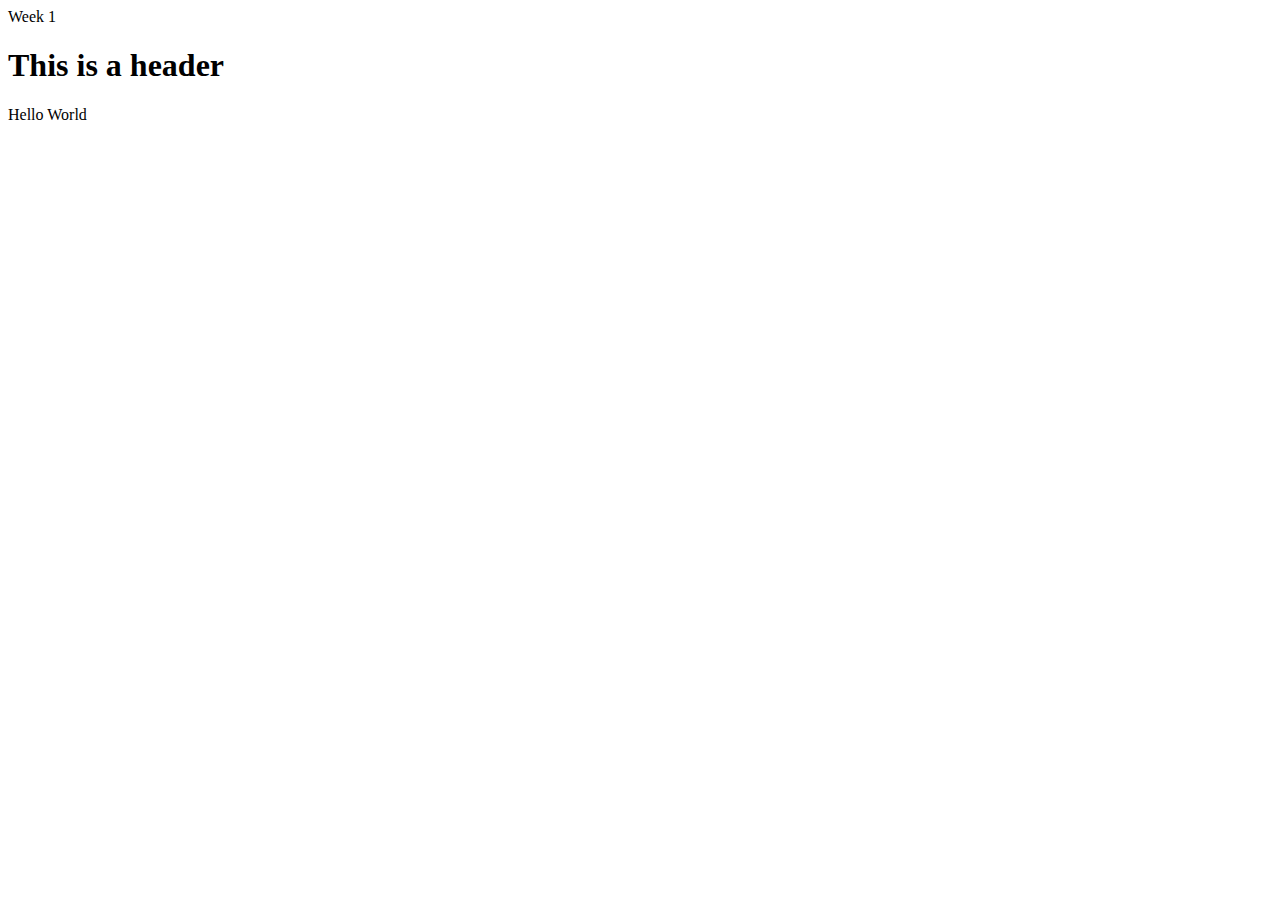
<file: Week 1/index.html>
<!DOCTYPE html>
<html lang="en">
    
<head>

<!-- meta tags defines metadata about an HTML document. Metadata is information about the page
 They always go inside the <head> element and are typically used to specify character set, page description,  keywords, author of the document and so on
    Metadata is used by browsers, search engines and other web services-->
<meta charset="UTF-8">
<meta name = "author" content="Your name">
<meta name = "description" content = "HTML and JavaScript"
<title>Week 1</title>

</head>

<body>
    <h1>This is a header</h1>
    <p>
        Hello World
    </p>
</body>



</html>
</file>
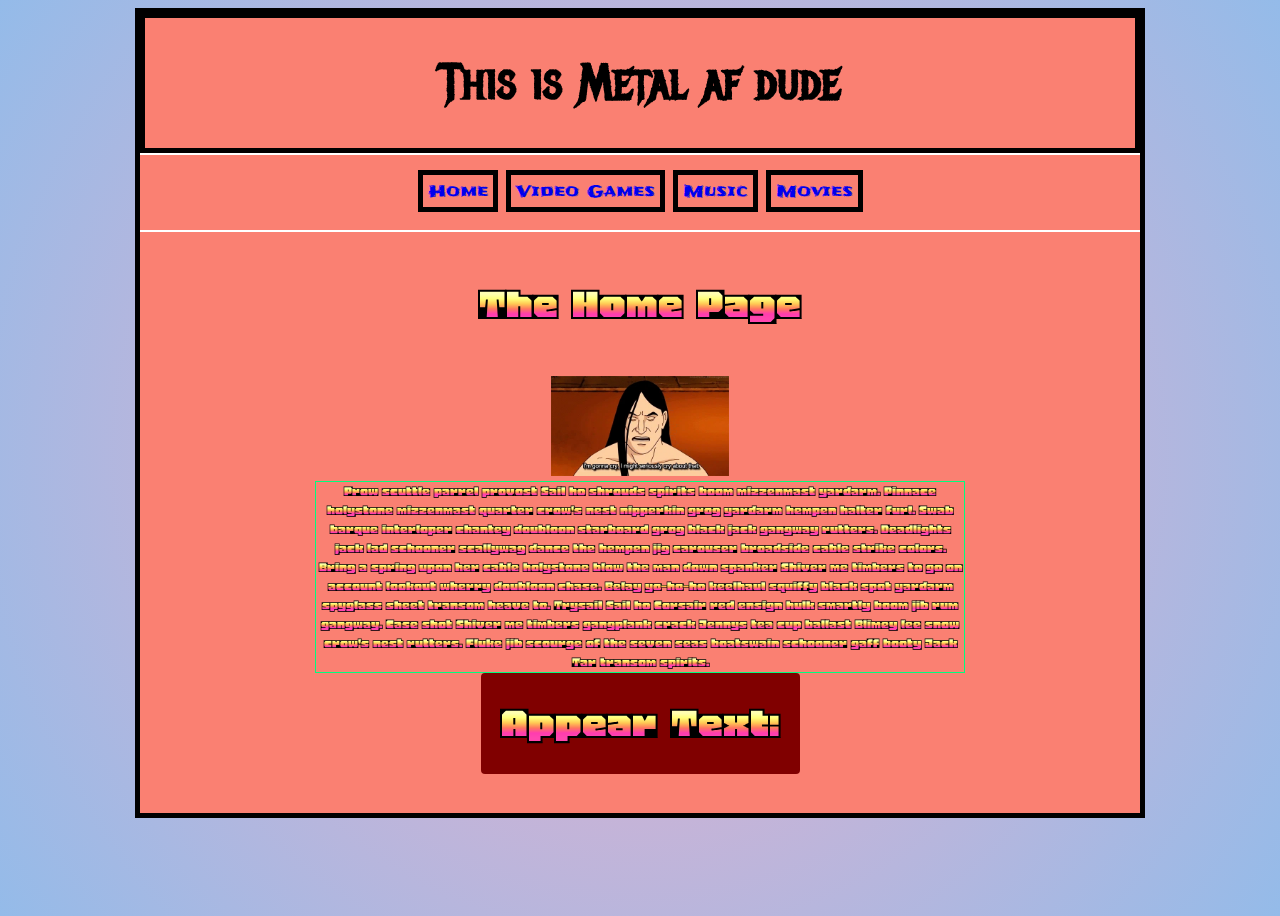
<file: Week 3/index.html>
<!DOCTYPE html>
<html lang="en">

<head>
    <title>Week 3 | In Class</title>
    <meta charset="UTF-8">
    <link rel="preconnect" href="https://fonts.googleapis.com">
    <link rel="preconnect" href="https://fonts.gstatic.com" crossorigin>
<link href="https://fonts.googleapis.com/css2?family=Frijole&family=Honk&family=Metal+Mania&display=swap" rel="stylesheet">



    <link rel="stylesheet" href="./css/styles.css">



</head>

<body>

    <div id="main">
        <div id="header">
            <h1>This is Metal af dude</h1>
        </div>

        <div id="nav">
            <a href="#" class="nav-btn">Home</a>
            <a href="Pages/videogames.html" class="nav-btn">Video Games</a>
            <a href="Pages/music.html" class="nav-btn">Music</a>
            <a href="Pages/movies.html" class="nav-btn">Movies</a>
        </div>

        <div id="content">
            <h2 id="homePage">The Home Page</h2>
            <img src="./Images/metalgif.webp" id="metalGif" alt="Crying man">
            <p id="loremIpsum">Prow scuttle parrel provost Sail ho shrouds spirits boom mizzenmast yardarm. Pinnace holystone mizzenmast quarter crow's nest nipperkin grog yardarm hempen halter furl. Swab barque interloper chantey doubloon starboard grog black jack gangway rutters.

                Deadlights jack lad schooner scallywag dance the hempen jig carouser broadside cable strike colors. Bring a spring upon her cable holystone blow the man down spanker Shiver me timbers to go on account lookout wherry doubloon chase. Belay yo-ho-ho keelhaul squiffy black spot yardarm spyglass sheet transom heave to.
                
                Trysail Sail ho Corsair red ensign hulk smartly boom jib rum gangway. Case shot Shiver me timbers gangplank crack Jennys tea cup ballast Blimey lee snow crow's nest rutters. Fluke jib scourge of the seven seas boatswain schooner gaff booty Jack Tar transom spirits.</p>

                <p id="appear"><span id="arrow">Appear Text:</span></p>

        </div>




        <div id="footer">

        </div>
    </div>


</body>


</html>
</file>
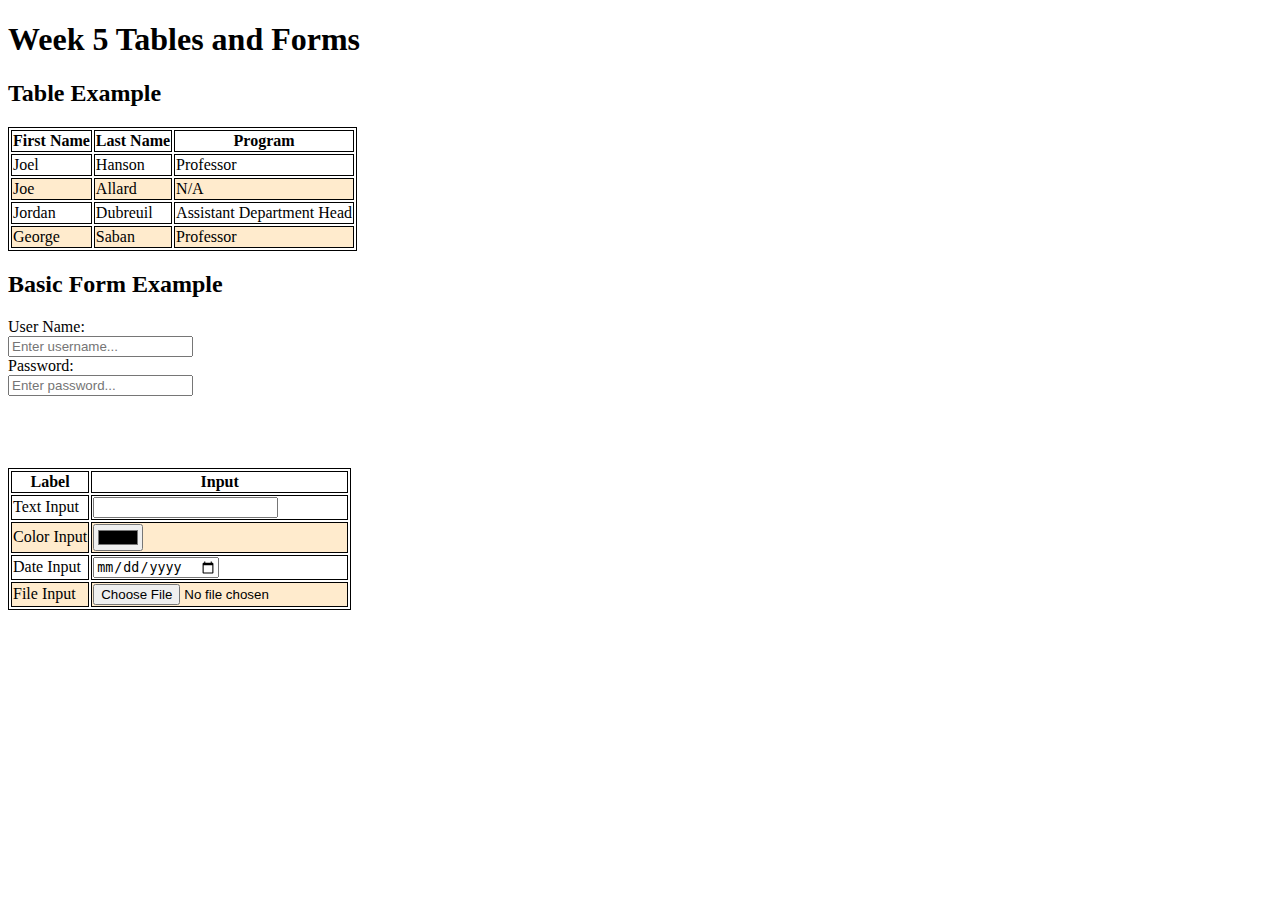
<file: Week 5/index.html>
<!DOCTYPE html>

<html lang="en">

<head>
    <meta charset="UTF-8">

    <title>
        Tables and Forms | Week 5
    </title>

    <style>

        table,tr,th,td{
            border: 1px solid black;
        }

        tr:nth-child(even)
        {
            background-color: blanchedalmond;
        }
    </style>

</head>

<body>
    <h1>Week 5 Tables and Forms</h1>

    <h2>Table Example</h2>
    <!-- Start of table -->
    <table>
        <!-- Head of table -->
        <thead>
            <tr>
                <th>First Name</th>
                <th>Last Name</th>
                <th>Program</th>
            </tr>
        </thead>

        <!-- Body of table -->
        <tbody>
            <tr>
                <td>Joel</td>
                <td>Hanson</td>
                <td>Professor</td>
            </tr>

            <tr>
                <td>Joe</td>
                <td>Allard</td>
                <td>N/A</td>
            </tr>
            <tr>
                <td>Jordan</td>
                <td>Dubreuil</td>
                <td>Assistant Department Head</td>
            </tr>
        
            <tr>
                <td>George</td>
                <td>Saban</td>
                <td>Professor</td>
            </tr>

        </tbody>
    </table>

    <h2>Basic Form Example</h2>
    <form action="#" method="post">
        <!-- The label for our username box -->
        <label for="username">User Name:</label>
        <br>
        <!-- The input, text has a special attribute
         That allows use to have a default value -->
        <input type="text" name="username" placeholder="Enter username...">
        <br>
        <label for="password">Password:</label>
        <br>
        <input type="text" name="password" placeholder="Enter password...">
    </form>
<br>
<br>
<br>
<br>
    <form action="#" method="get">
        <!-- Start of Table -->
        <table>
            <!-- The head -->
            <thead>
                <!-- First row in head -->
                <tr>
                    <th>Label</th>
                    <th>Input</th>
                </tr>
            </thead>
            <!-- The Body -->
            <tbody>
                <!-- First row of Body -->
                <tr>
                    <!-- Label -->
                    <td>Text Input</td>
                    <!-- Input -->
                    <td><input type="text" name="text-input" required></td>
                </tr>

                <tr>
                    <!-- Label -->
                    <td>Color Input</td>
                    <!-- Input -->
                    <td><input type="color" name="color-input" required></td>
                </tr>

                <tr>
                    <!-- Label -->
                    <td>Date Input</td>
                    <!-- Input -->
                    <td><input type="date" name="date-input" required></td>
                </tr>
                <tr>
                    <!-- Label -->
                    <td>File Input</td>
                    <!-- Input -->
                    <td><input type="file" name="file-input" required></td>
                </tr>


            </tbody>

        </table>
    </form>


</body>

</html>
</file>
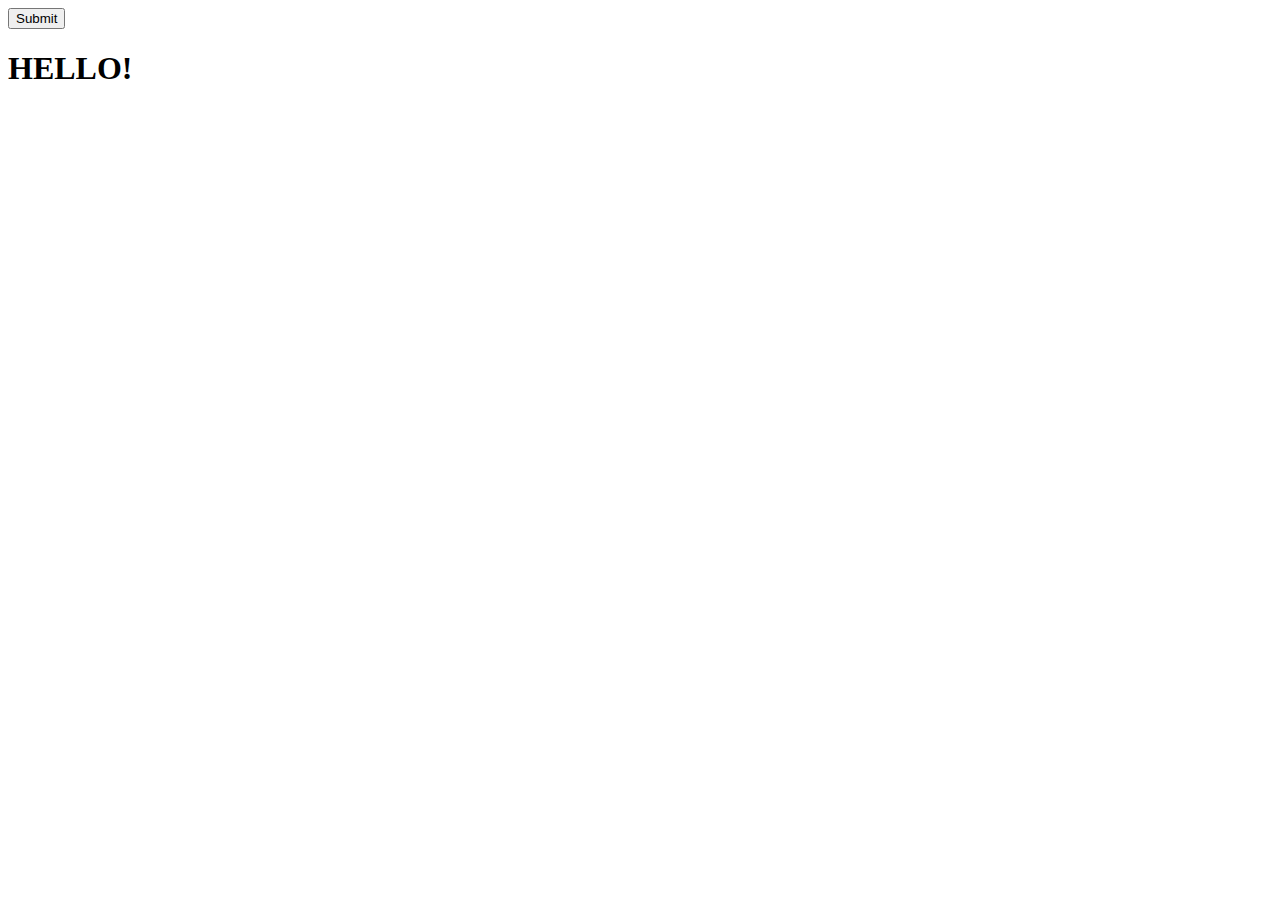
<file: Week 7/index.html>
<!DOCTYPE html>
<html lang="en">

<head>
    <meta charset="UTF-8">
    <title>Javascript Lab</title>
</head>

<body>
    <!--  -->

    <div id="query">
        <input type="button" id="submit" value="Submit">
    </div>

    <script>
        //document -> the document/html 
        // file that loaded this javascript
        var divTag = document.querySelector("#query")
        var getElement = document.getElementById("query")

        console.log(divTag.innerHTML)

        divTag.innerHTML += "<h1>HELLO!</h1>"

        var button = document.getElementById("submit")
        console.log(button)

        //When the button is in the clicked state
        //Call the alertUser function   
        button.addEventListener('click', alertUser)



        function alertUser() {
            alert("You Pressed a button")

        }



        var fruits = [
            "Banana",
            "Apple",
            "Orange",
            "Pomegranate",
            "Tomato"
        ]



    </script>

</body>

</html>
</file>
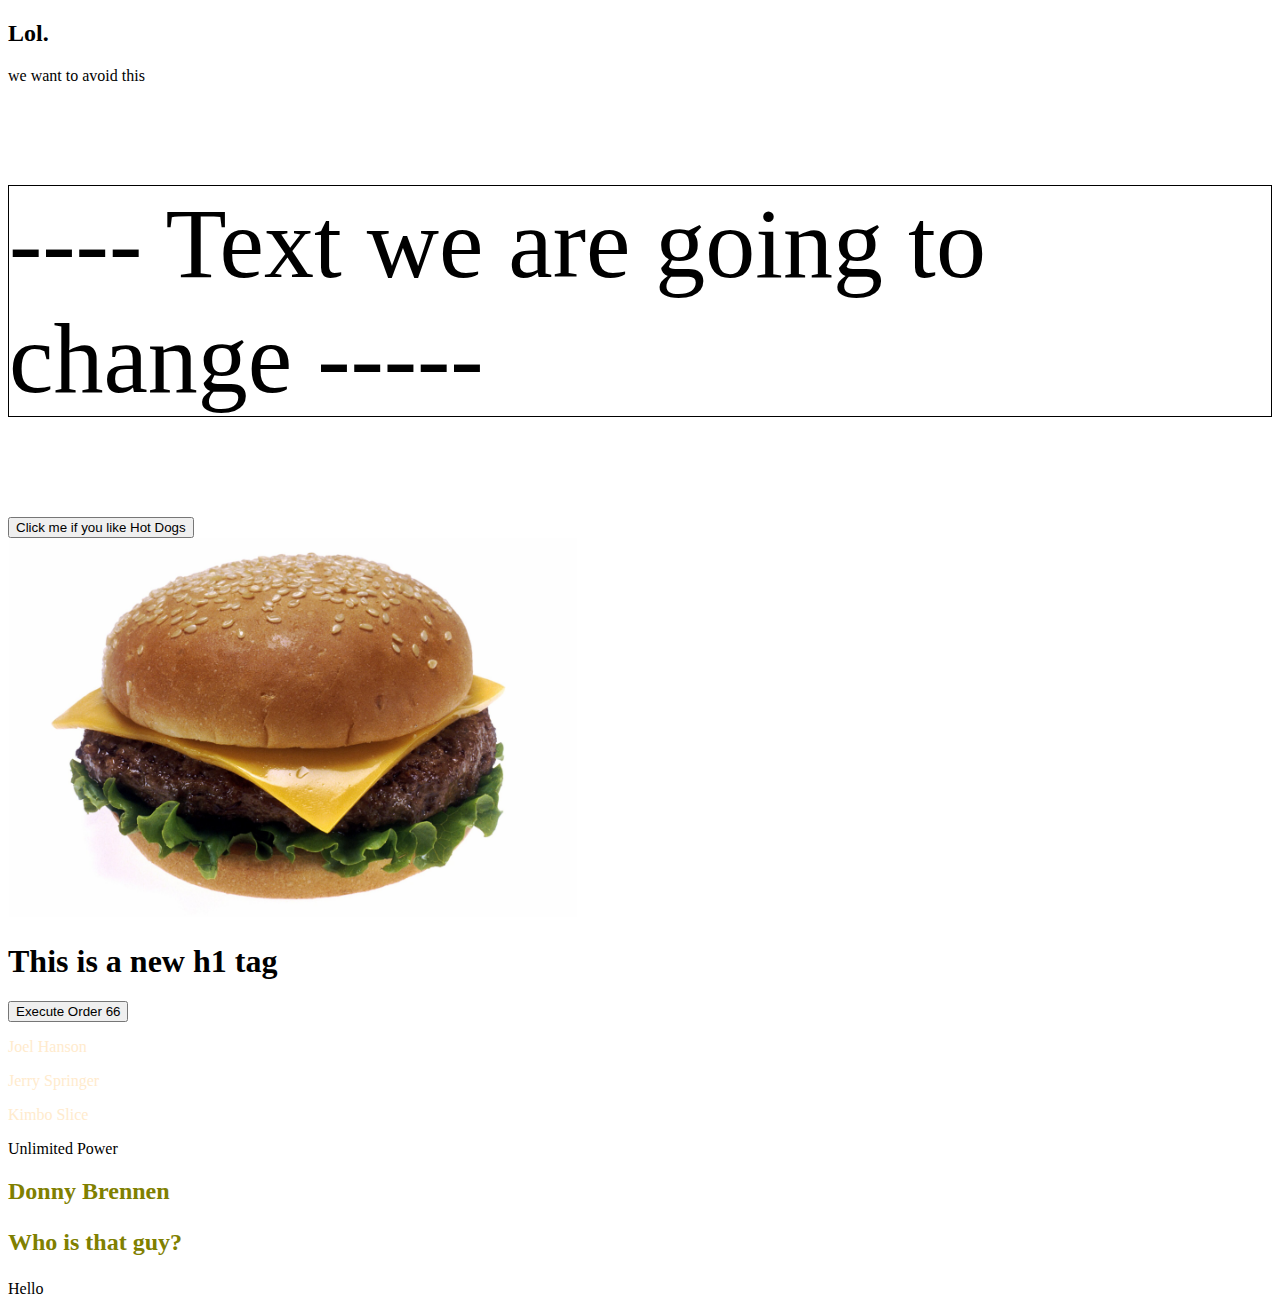
<file: Week 9/index.html>
<!DOCTYPE html>
<html lang="en">

<head>
    <meta charset="UTF-8">
    <link rel="stylesheet" href="styles.css">
    <title>Javascript Lab</title>
</head>

<body>

    <h2>Lol.</h2>

    <p>we want to avoid this
    <p>

    <div id="divContainer">
        <p> ---- Text we are going to change -----</p>
        <button id="foodButton">Click me if you like Hot Dogs</button>
        <br>
        <img id="food" src="burger.png" style="width:45%; height:45%">
    </div>
    <button id="order66">Execute Order 66</button>

    <!-- 3 elements with the names class -->
    <p class="names">Joel Hanson</p>
    <p class="names">Jerry Springer</p>
    <p class="names">Kimbo Slice</p>


    <div id="advanced">
        <p>Unlimited Power</p>
        <h2>
            Donny Brennen
            <p>
                Who is that guy?
            </p>
        </h2>

        <p>Hello</p>
        <div id="generalgrevious"></div>
    </div>

    <script src="week9.js"></script>

</body>

</html>
</file>
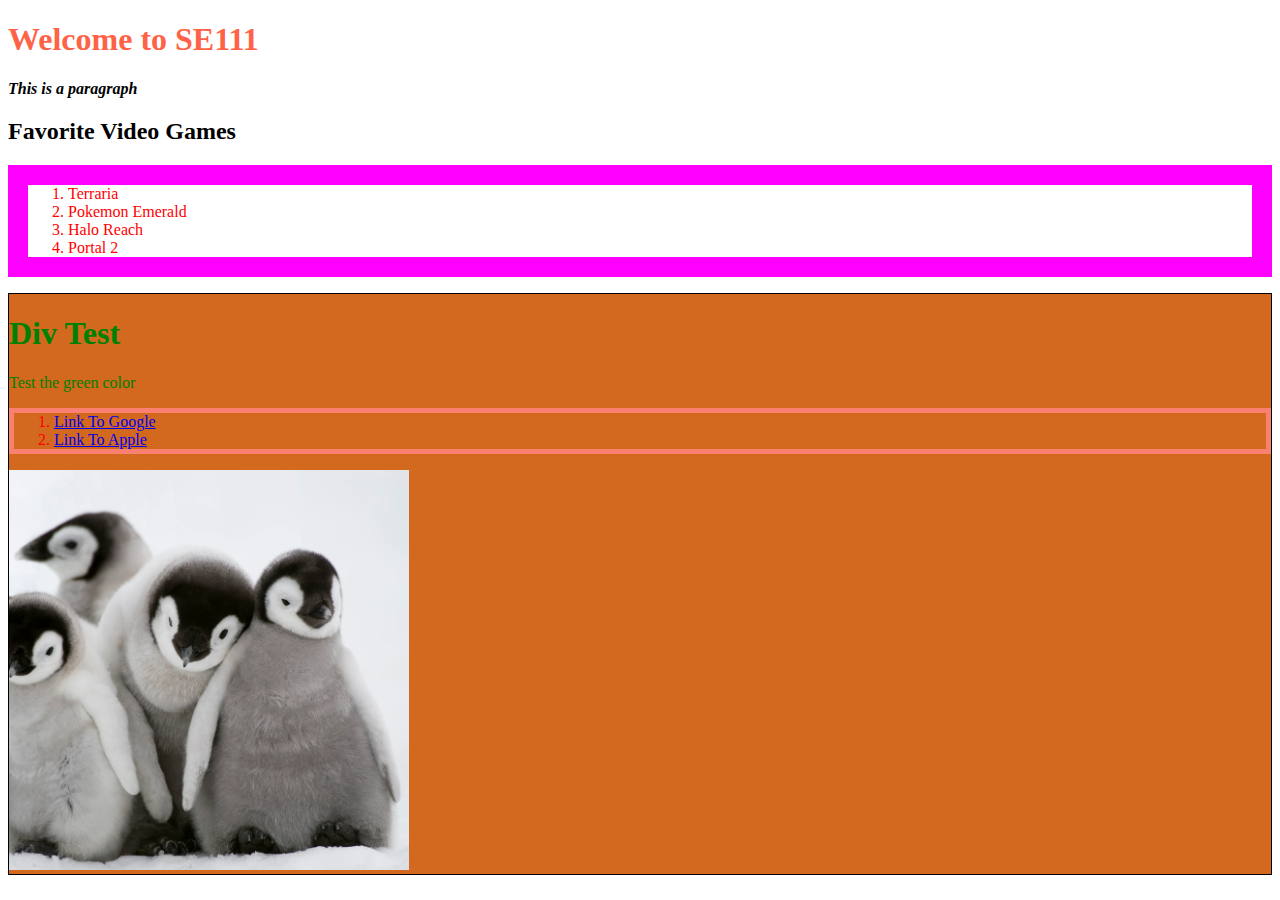
<file: Week 1/class/index.html>
<!-- Tells the browser that this is an html document and to read it as such-->
<!DOCTYPE html>

<!-- The html tag with the language keyword (We are forcing it to english) -->
<html lang="en">
<!-- Will contain the title, meta data; Gets read first by the browser-->
<head>
    <!--Setting the characters displayed to the basic font-->
<meta charset="UTF-8">
<meta name ="viewport" content="width=device-width, initial-scale=1.0">
<link rel="stylesheet" href="./styles/style.css">
<title>SE 111 is cool</title>
</head>
<body>
    <!--Can do color 3 different ways
    1. Type it out (IDE will do the rest)
    2. rgb(000,000,000)
    3. Hex codes: #ff6347
    Secret 4th Way: hsl(%,%,%)
    -->

    <!--  -->
    <h1 style="color:#ff6347">Welcome to SE111</h1>
 
    <p id="thisIsAnID">
        <i class="thisIsAClass">
            <b>
                This is a paragraph
            </i>
        </b>
    </p>

    <h2>Favorite Video Games</h2>

    <ol id="gameList">
        <li>Terraria</li>
        <li>Pokemon Emerald</li>
        <li>Halo Reach</li>
        <li>Portal 2</li>

    </ol>

    <div style="color:green; border: 1px solid black;background-color: chocolate;">
        <h1>Div Test</h1>
        <p>Test the green color</p>
        <ol>
            <li><a href="http://www.google.com">Link To Google</a></li>
            <li><a href="http://www.apple.com">Link To Apple</a></li>
        </ol>
        <a href="https://en.wikipedia.org/wiki/Penguin"><img src="./Images/penguin.webp" width="400" height="400"></a>
    </div>



</body>

</html>
</file>
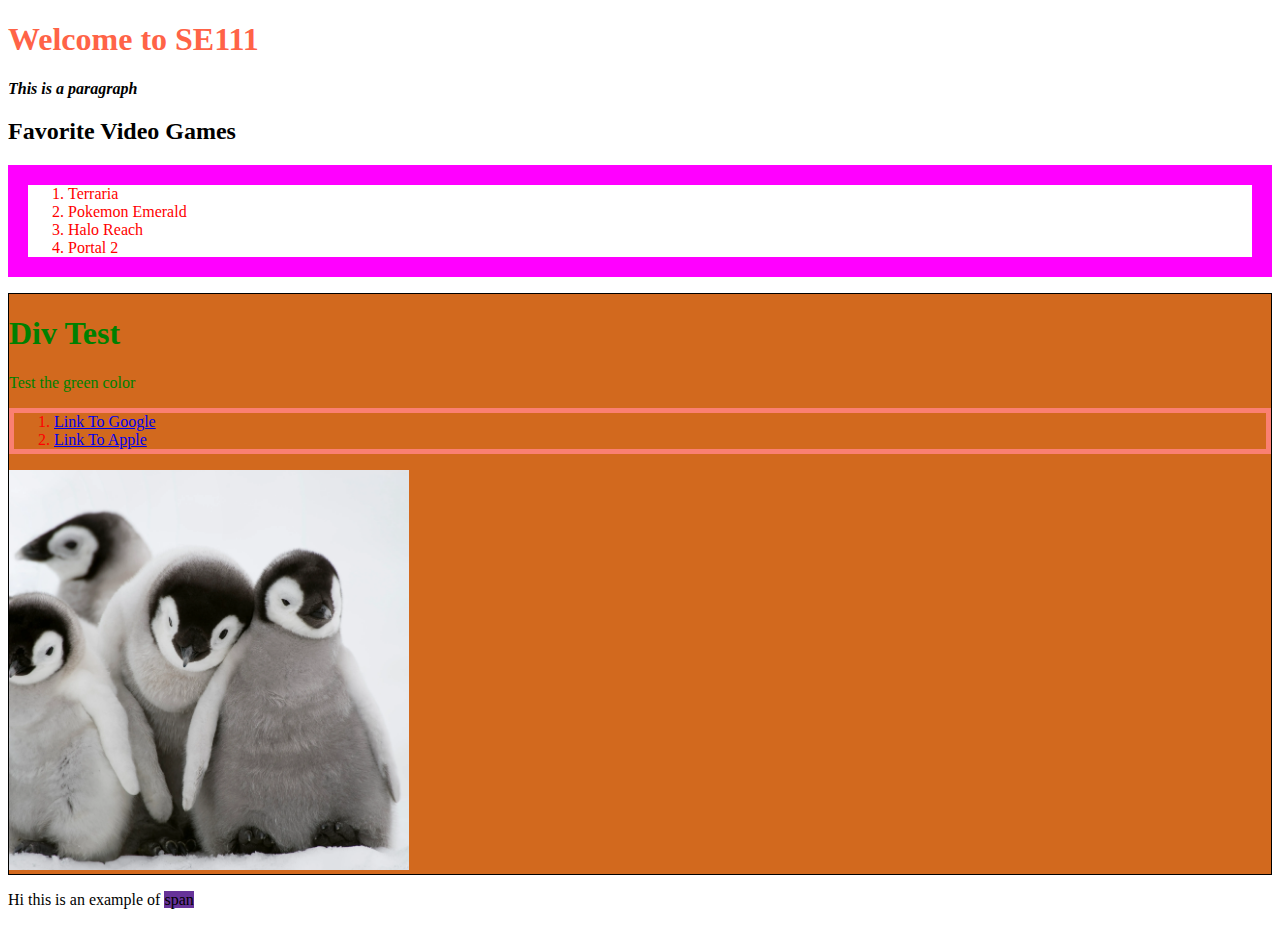
<file: Week 2/class/index.html>
<!-- Tells the browser that this is an html document and to read it as such-->
<!DOCTYPE html>

<!-- The html tag with the language keyword (We are forcing it to english) -->
<html lang="en">
<!-- Will contain the title, meta data; Gets read first by the browser-->
<head>
    <!--Setting the characters displayed to the basic font-->
<meta charset="UTF-8">
<meta name ="viewport" content="width=device-width, initial-scale=1.0">
<link rel="stylesheet" href="./styles/style.css">
<title>SE 111 is cool</title>
</head>
<body>
    <!--Can do color 3 different ways
    1. Type it out (IDE will do the rest)
    2. rgb(000,000,000)
    3. Hex codes: #ff6347
    Secret 4th Way: hsl(%,%,%)
    -->

    <!--  -->
    <h1 style="color:#ff6347">Welcome to SE111</h1>
 
    <p id="thisIsAnID">
        <i class="thisIsAClass">
            <b>
                This is a paragraph
            </i>
        </b>
    </p>

    <h2>Favorite Video Games</h2>

    <ol id="gameList">
        <li class="eggs">Terraria</li>
        <li class="eggs">Pokemon Emerald</li>
        <li class="eggs">Halo Reach</li>
        <li class="eggs">Portal 2</li>

    </ol>

    <div style="color:green; border: 1px solid black;background-color: chocolate;">
        <h1>Div Test</h1>
        <p>Test the green color</p>
        <ol>
            <li><a href="http://www.google.com">Link To Google</a></li>
            <li><a href="http://www.apple.com">Link To Apple</a></li>
        </ol>
        <a href="https://en.wikipedia.org/wiki/Penguin"><img src="./Images/penguin.webp" width="400" height="400"></a>
    </div>


    

    <p> Hi this is an example of <span style="background-color: rebeccapurple;">span</span></p>

</body>

</html>
</file>
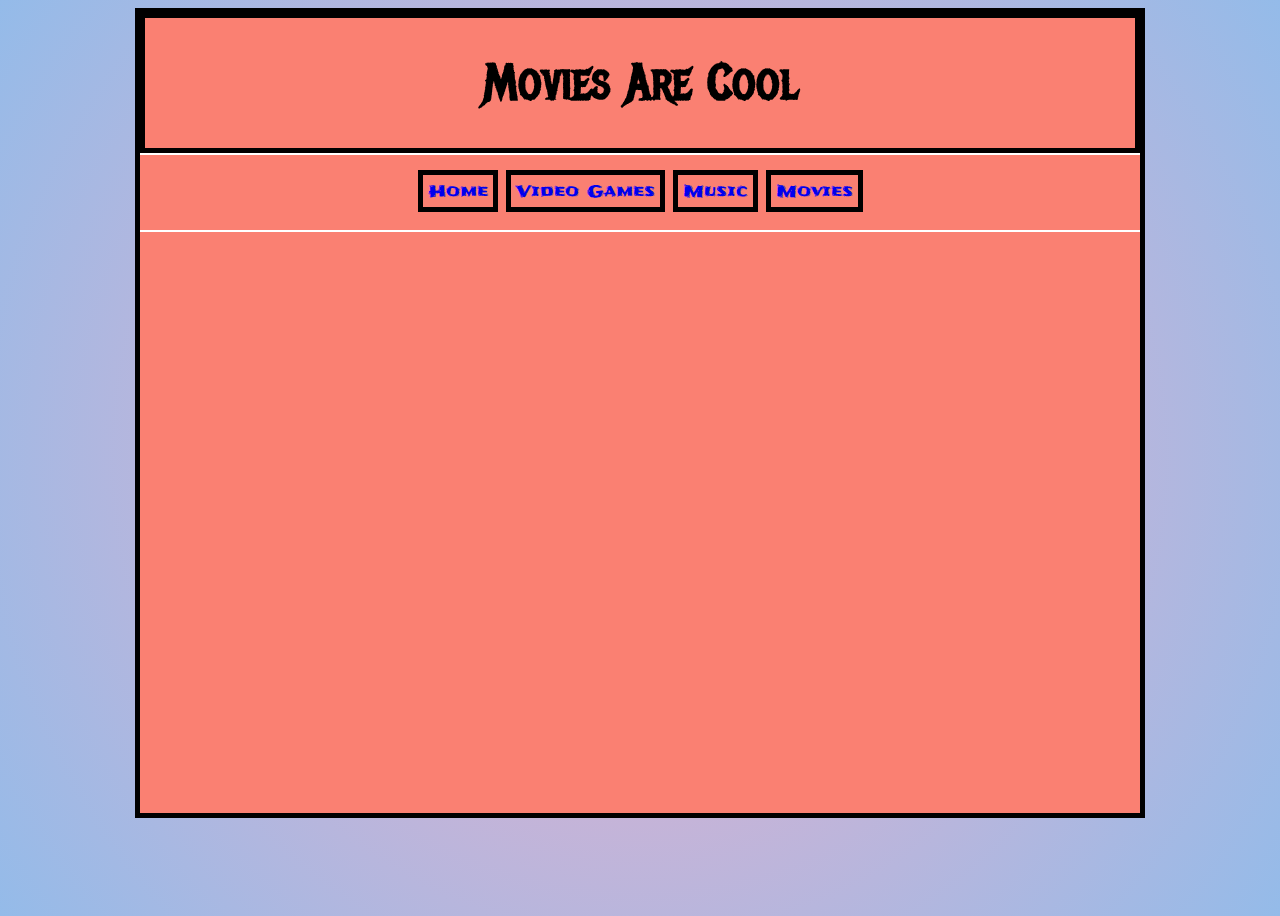
<file: Week 3/Pages/movies.html>
<!DOCTYPE html>
<html lang="en">

<head>
    <title>Week 3 | In Class</title>
    <meta charset="UTF-8">
    <link rel="preconnect" href="https://fonts.googleapis.com">
    <link rel="preconnect" href="https://fonts.gstatic.com" crossorigin>
    <link href="https://fonts.googleapis.com/css2?family=Frijole&family=Metal+Mania&display=swap" rel="stylesheet">




    <link rel="stylesheet" href="../css/styles.css">



</head>

<body>

    <div id="main">
        <div id="header">
            <h1>Movies Are Cool</h1>
        </div>

        <div id="nav">
            <a href="../index.html" class="nav-btn">Home</a>
            <a href="videogames.html" class="nav-btn">Video Games</a>
            <a href="music.html" class="nav-btn">Music</a>
            <a href="movies.html" class="nav-btn">Movies</a>
        </div>

        <div id="content">


        </div>




        <div id="footer">

        </div>
    </div>


</body>


</html>
</file>
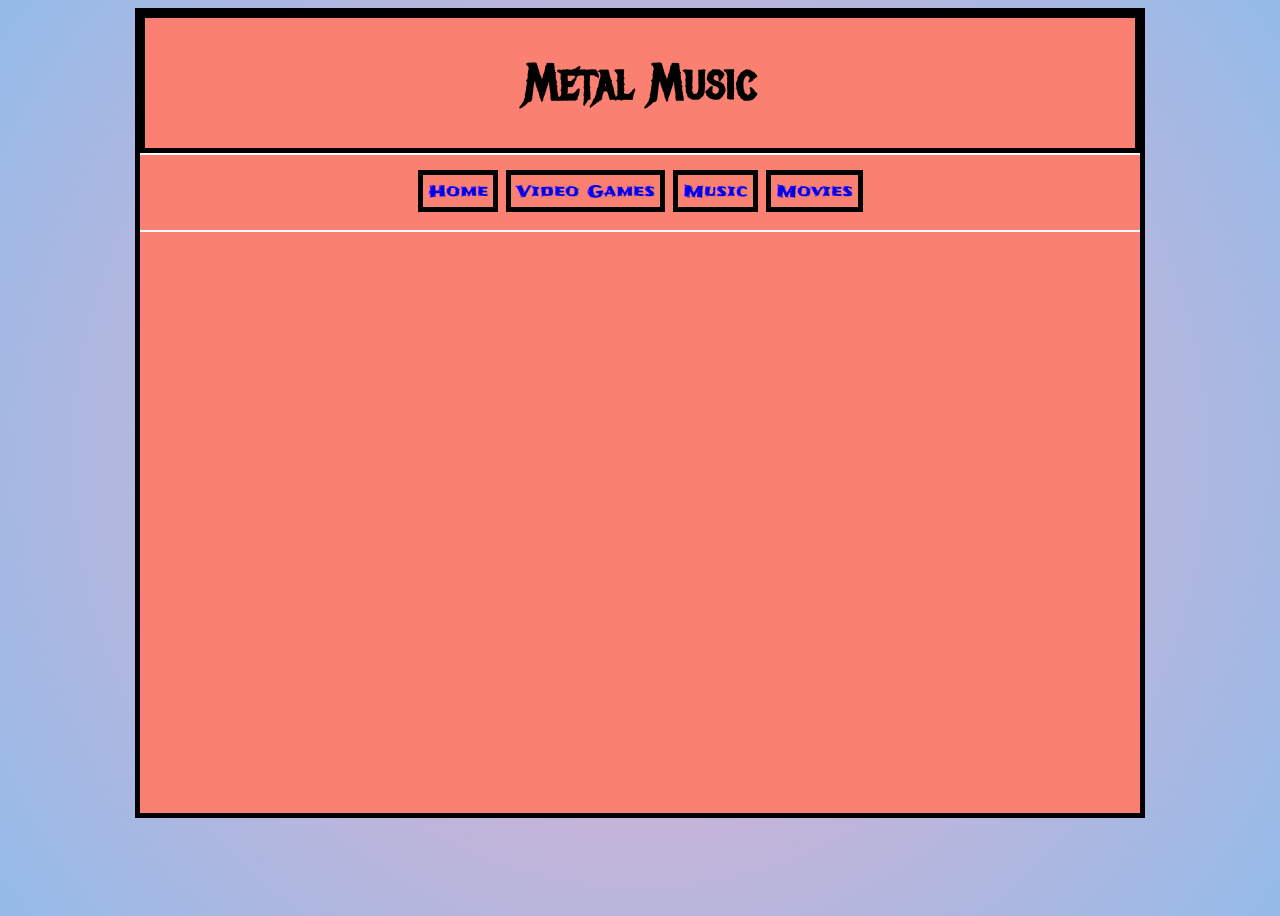
<file: Week 3/Pages/music.html>
<!DOCTYPE html>
<html lang="en">

<head>
    <title>Week 3 | In Class</title>
    <meta charset="UTF-8">
    <link rel="preconnect" href="https://fonts.googleapis.com">
    <link rel="preconnect" href="https://fonts.gstatic.com" crossorigin>
    <link href="https://fonts.googleapis.com/css2?family=Frijole&family=Metal+Mania&display=swap" rel="stylesheet">




    <link rel="stylesheet" href="../css/styles.css">



</head>

<body>

    <div id="main">
        <div id="header">
            <h1>Metal Music</h1>
        </div>

        <div id="nav">
            <a href="../index.html" class="nav-btn">Home</a>
            <a href="videogames.html" class="nav-btn">Video Games</a>
            <a href="music.html" class="nav-btn">Music</a>
            <a href="movies.html" class="nav-btn">Movies</a>
        </div>

        <div id="content">


        </div>




        <div id="footer">

        </div>
    </div>


</body>


</html>
</file>
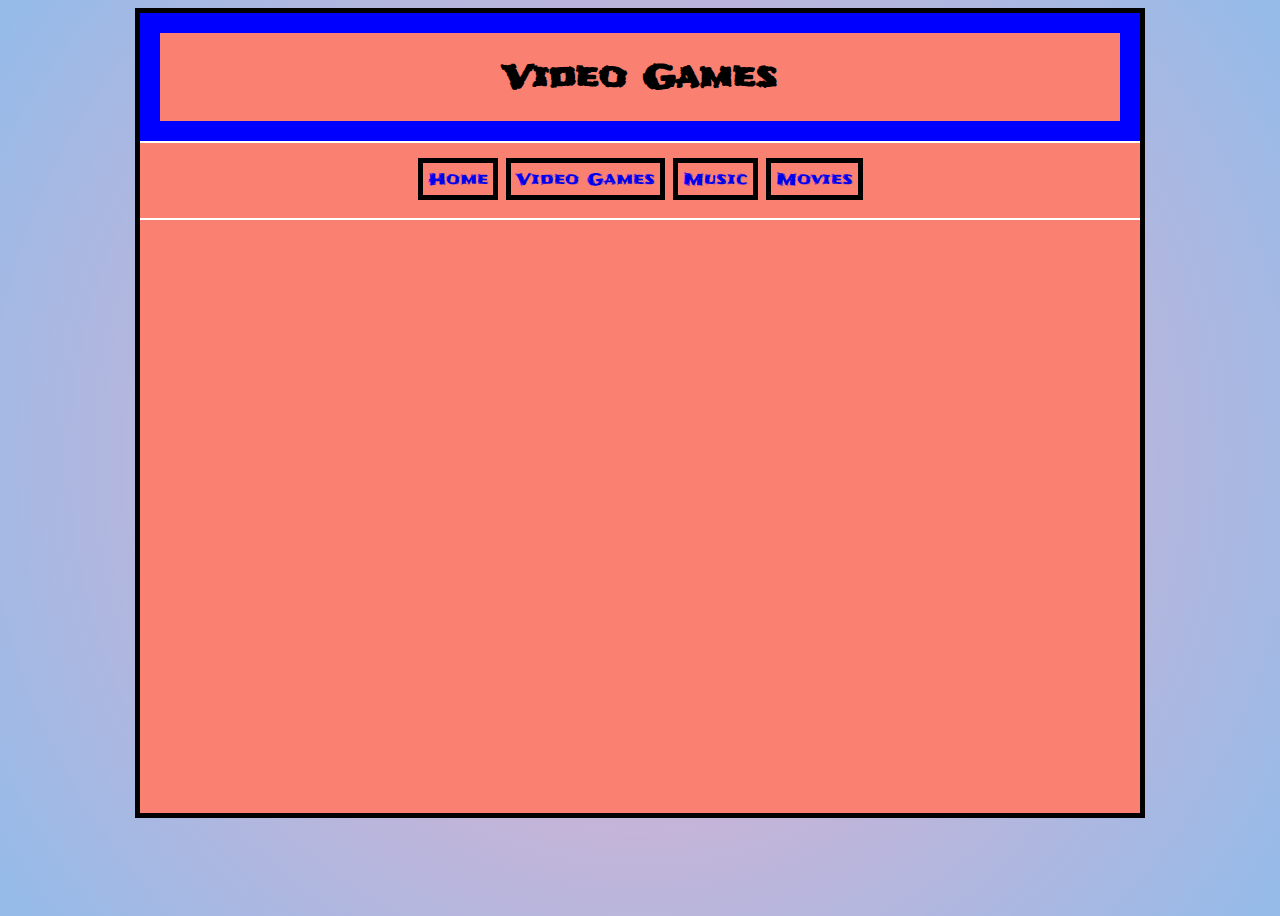
<file: Week 3/Pages/videogames.html>
<!DOCTYPE html>
<html lang="en">

<head>
    <title>Week 3 | In Class</title>
    <meta charset="UTF-8">
    <link rel="preconnect" href="https://fonts.googleapis.com">
    <link rel="preconnect" href="https://fonts.gstatic.com" crossorigin>
    <link href="https://fonts.googleapis.com/css2?family=Frijole&family=Metal+Mania&display=swap" rel="stylesheet">




    <link rel="stylesheet" href="../css/styles.css">



</head>

<body>

    <div id="main">
        <div id="headerVideoGame">
            <h1>Video Games</h1>
        </div>

        <div id="nav">
            <a href="../index.html" class="nav-btn">Home</a>
            <a href="videogames.html" class="nav-btn">Video Games</a>
            <a href="music.html" class="nav-btn">Music</a>
            <a href="movies.html" class="nav-btn">Movies</a>
        </div>

        <div id="content">


        </div>
        <div id="footer">
        </div>
    </div>


</body>


</html>
</file>
<file: Week 3/css/styles.css>
body {
    display: flex;
    justify-content: center;
    /* A special value that will generate a gradient image */
    background-image: radial-gradient(circle, rgba(238, 174, 202, 1) 0%, rgba(148, 187, 233, 1) 100%);
    ;
    /* Using 100% of the viewport height */
    height: 100vh;
}

#main {
    border: 5px solid black;
    width: 1000px;
    height: 800px;
    background-color: salmon;


}

#headerVideoGame {
    border: 20px solid blue;
}

#headerVideoGame h1 {
    font-family: "Frijole";
    text-align: center;
}

#header {
    height: 130px;
    border: 5px solid black;

    animation-name: funnyName;
    animation-duration: 2s;
    animation-iteration-count: infinite;
}

#header h1:hover {
    animation-name: rotateText;
    animation-duration: 2s;
    animation-direction: alternate;
}

#header h1 {
    font-family: "Metal Mania", system-ui;
    font-size: 50px;
    text-align: center;

    animation-duration: 2s;

}

#nav {
    font-family: "Frijole";
    height: 50px;
    text-align: center;
    border-top: 2px solid white;
    border-bottom: 2px solid white;
    padding-top: 25px
}

.nav-btn {
    border: 5px solid black;
    padding: 5px
}


.nav-btn:link {
    text-decoration: none;
}

#header h1:hover{
    font-size: 200px;
}

.nav-btn:hover {
    font-size: 20px;
    color: bisque;
    text-decoration: underline;
}

.nav-btn:visited {
    text-decoration: line-through;
    color: black;
}




#content {
    font-family: "Honk", system-ui;
    height: 520px;
    width: 650px;
    text-align: center;


    margin: auto;


    animation-name: percentageAnimation;
    animation-duration: 10s;
    animation-iteration-count: infinite;
}

#loremIpsum {
    z-index: 1;
    margin: auto;
    border: 1px solid springgreen;
}



#metalGif {
    margin: auto;
    z-index: 0;
    height: 100px;

    /* Name of animation */
    animation-name: metalGifSpin;
    /* How long the animation plays for */
    animation-duration: 3s;
    /* How many times the animation should play */
    animation-iteration-count: infinite;

    animation-direction: alternate;
}

#content h2 {
    font-size: 50px;
}

#homePage {
    animation-name: funnyName;
    animation-duration: 2s;
    animation-iteration-count: infinite;
}


#appear {
    font-size: 50px;

    display: inline-block;
    border-radius: 4px;
    margin: auto;
    background-color: maroon;
    padding: 20px;
    cursor: pointer;

}

#appear #arrow::after {
    content: '';
    background-image: url(../Images/metalgif.webp);
    position: absolute;
    opacity: 0;

}

#appear:hover span {
    padding-right: 30px;
}

#appear:hover #arrow::after {
    transition: 2s;
    opacity: 1;
    right: 40
}


@keyframes funnyName {
    from {
        color: blanchedalmond;
    }

    to {
        color: olive;
    }
}


@keyframes metalGifSpin {
    from {
        border: 1px solid brown;
        height: 100px;
        transform: rotate(0deg)
    }

    to {
        border: 10px solid black;
        transform: rotate(360deg);
        height: 200px;
    }

}

@keyframes percentageAnimation {
    0% {
        background-color: salmon;
        transform: rotate(0deg);
        transform: translate(0px,0px)
;    }

    25% {
        background-color: blueviolet;
        transform: rotate(-20deg);
        transform: translate(0px,100px)
    }

    50% {
        background-color: bisque;
        transform: rotate(20deg);
        transform: translate(0px,-100px)
    }

    75% {
        background-color: chartreuse;
        transform: translate(500px,0px);
        transform: rotate(-20deg);
    }

    100% {
        background-color: tomato;
        transform: translate(-500px,0px);
        transform: rotate(20deg);
    }
}



@keyframes textAnimation {
    from {
        color: black;
    }

    to {
        color: maroon;
    }
}

@keyframes rotateText {
    from {
        transform: rotate(0deg);
    }

    to {
        transform: rotate(360deg);
    }
}
</file>
<file: Week 9/styles.css>
.bigText{
    font-size: 100px;
}


#advanced h2{
    color:olive;
}
</file>
<file: Week 1/class/styles/style.css>
li{
    color:red;
}
ol
{
    border: 5px solid salmon;
}

#gameList
{
    border: 20px solid fuchsia;
}
</file>
<file: Week 2/class/styles/style.css>
li{
    color:red;
}
ol
{
    border: 5px solid salmon;
}

#gameList
{
    border: 20px solid fuchsia;
}

.eggs{
   border: 0px solid white; 
}

.eggs:hover
{
    border: 2px solid salmon;
}
</file>
